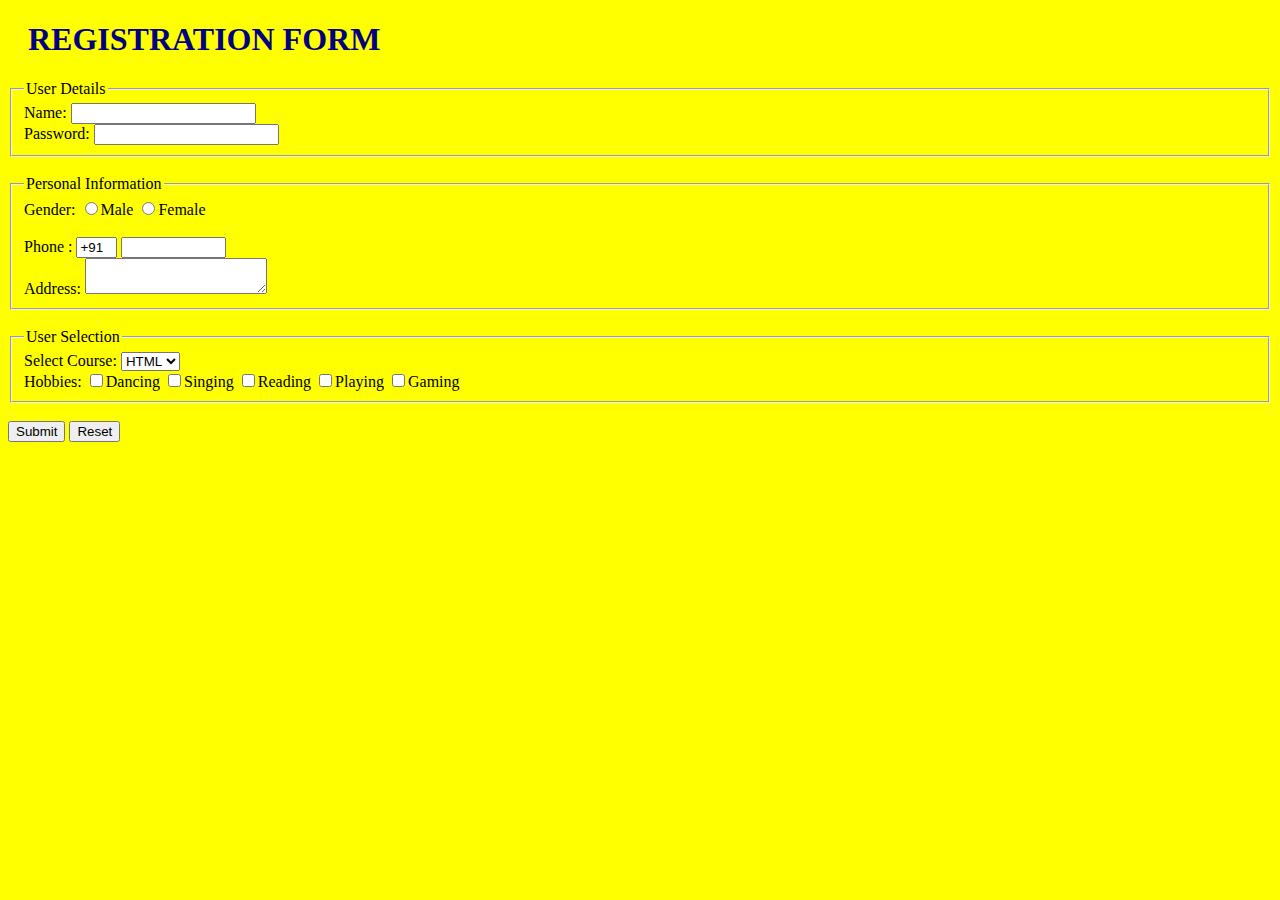
<file: index.html>
<!DOCTYPE html>
<html lang="en">
<head>
    <meta charset="UTF-8">
    <meta name="viewport" content="width=device-width, initial-scale=1.0">
    <title>USER REGISTRATION</title>
    <link rel="stylesheet" href="./style/style.css">
</head>
<body>
    <h1>REGISTRATION FORM</h1>

    <form name="register" method="POST">
        <fieldset>
            <legend>User Details</legend>
       <label for="name"> Name: </label><input type="text" value="" id="name"><br>
       <label for="usr"> Password: </label><input type="password"  value="" id="usr">  
     </fieldset><br>
       <fieldset>
        <legend>Personal Information</legend>
        <label for="gen">Gender: </label><input type="radio" name="r1" id="gen">Male
        <input type="radio" name="r1" id="gen">Female<br>
        <br>
        <label for="phn"> Phone :  </label>
<input type="text" name="country code"  value="+91" size="2" "/>   
<input type="text" name="phone"  size="10" id="phn" />   <br>
<label for="add"> Address: </label><textarea name=" " cols="20" id="add"></textarea>
</fieldset><br>
<fieldset>
    <legend>
        User Selection
    </legend>
<label for="sel">Select Course: </label><select id="sel">
    <option value="">HTML</option>
    <option  value="">CSS</option>
    <option  value="">Java</option>
    <option  value="">Linux</option>
</select><br>
<label for="hob">Hobbies: <input type="checkbox" name="c5" id="hob">Dancing
    <input type="checkbox" name="c1" id="hob">Singing
    <input type="checkbox" name="c2" id="hob">Reading
    <input type="checkbox" name="c3" id="hob">Playing
    <input type="checkbox" name="c4" id="hob">Gaming
</fieldset><br>
<input type="submit" name="sub" value="Submit" >
<input type="reset" name="res" value="Reset">
    </form>
</body>
</html>
</file>
<file: style/style.css>
body{  
    font-family: Calibri;  
    background-color: yellow;  
  }  
  h1 {
    color: navy;
    margin-left: 20px;
  }
</file>
